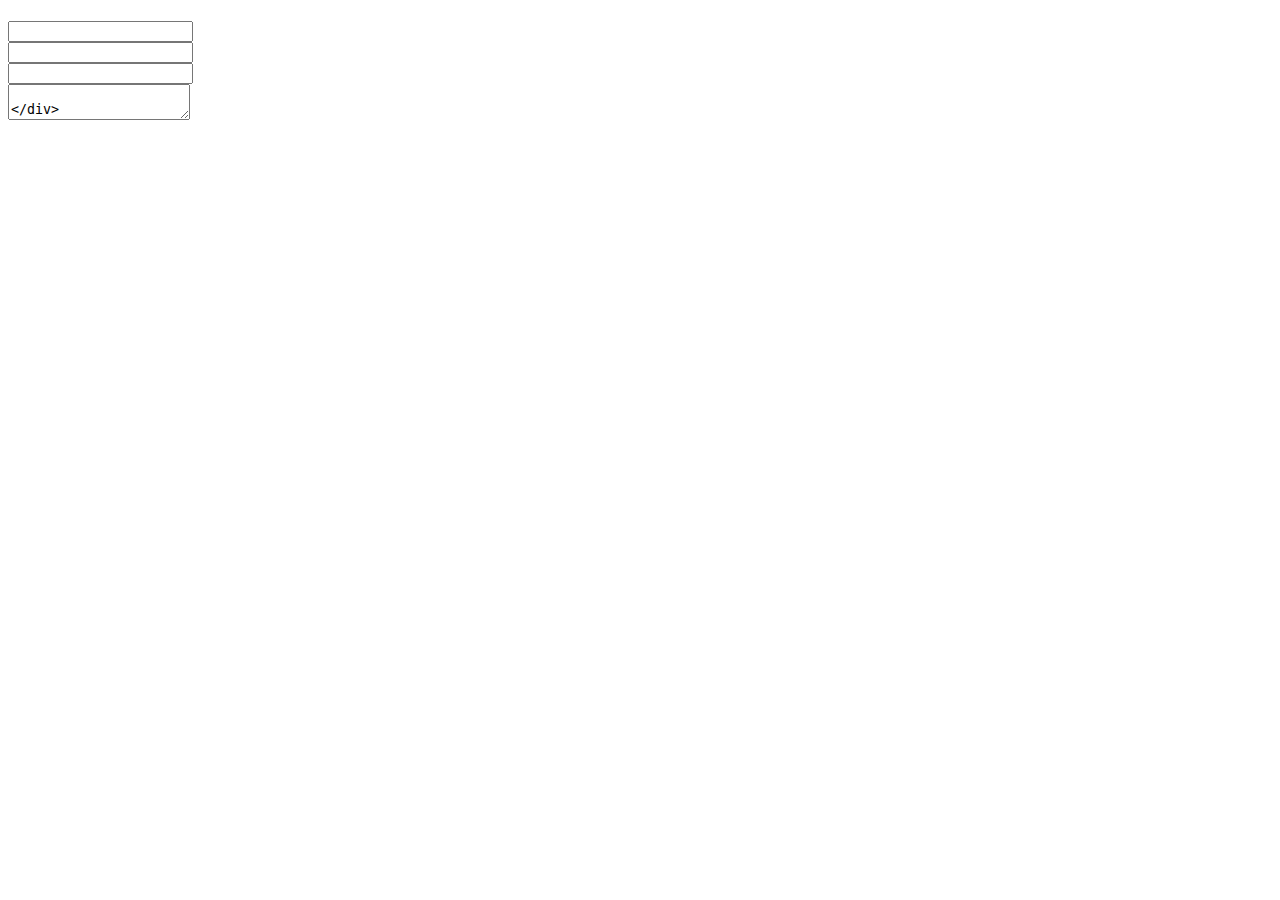
<file: src/main/resources/templates/contact/contact.html>
<!DOCTYPE html>
<html lang="en" xmlns:th="http://www.thymeleaf.org">

<head th:replace="common/header :: common-header"/>

<body>

<div th:replace="common/navbar :: common-navbar"/>

<div class="container">

    <div class="row">

        <div class="col-md-6 col-md-offset-3">

            <div class="well">

                <div class="text-center">

                    <h1 th:text="#{contact.h1.text}"></h1>
                    <p class="lead" th:text="#{contact.p.lead}"></p>

                    <form id="contactForm"
                          th:action="@{/contact/}"
                          th:object="${feedback}"
                          method="post"
                          class="text-left">

                        <div class="form-group">
                            <label for="email" th:text="#{form.email}"></label>
                            <input type="email" id="email" th:field="*{email}" class="form-control"/>
                        </div>

                        <div class="form-group">
                            <label for="firstName" th:text="#{form.firstname}"></label>
                            <input type="text" id="firstName" th:field="*{firstName}" class="form-control"/>
                        </div>

                        <div class="form-group">
                            <label for="lastName" th:text="#{form.lastname}"></label>
                            <input type="text" id="lastName" th:field="*{lastName}" class="form-control"/>
                        </div>

                        <div class="form-group">
                            <label for="feedback" th:text="#{contact.feedback.form.text}"></label>
                            <textarea id="feedback" th:field="*{feedback}" class="form-control"/>
                        </div>

                        <div class="form-group">
                            <button type="submit" class="btn btn-primary" th:text="#{form.submit}"></button>
                        </div>

                    </form>
                </div>
            </div>
        </div>
    </div>
</div>

<!-- Bootstrap core JavaScript
================================================== -->
<!-- Placed at the end of the document so the pages load faster -->
<div th:replace="common/header :: before-body-scripts"/>

</body>
</html>
</file>
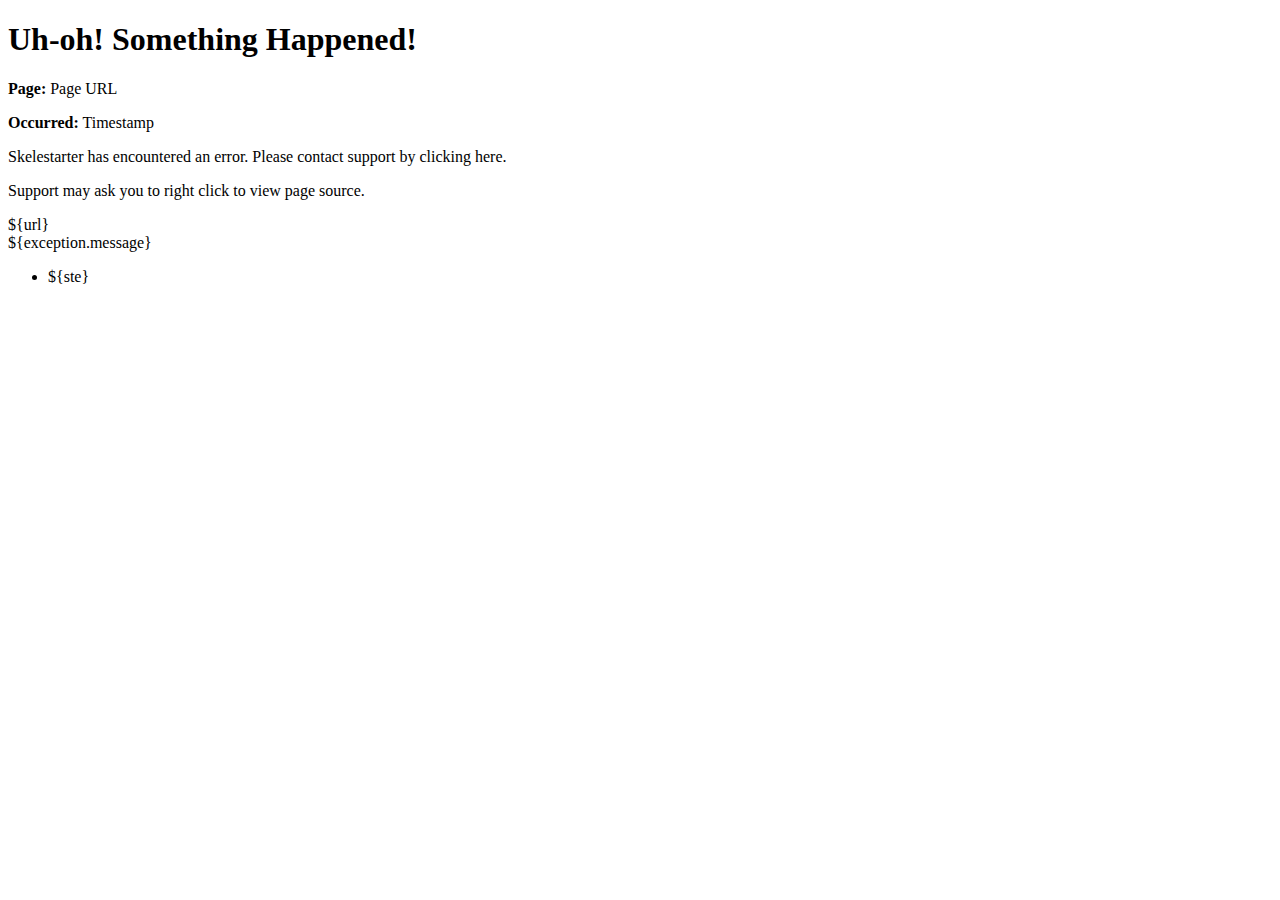
<file: src/main/resources/templates/error/genericError.html>
<!DOCTYPE html>
<html xmlns="http://www.w3.org/1999/xhtml" xmlns:th="http://www.thymeleaf.org">
<head th:replace="common/header :: common-header" />


<body>

<!-- Imports the common navbar -->
<div th:replace="common/navbar :: common-navbar" />


<div class="container">

    <div class="jumbotron text-center">

        <h1>Uh-oh! Something Happened!</h1>

        <!--  As we are using Thymeleaf, you might consider using
              ${#httpServletRequest.requestURL}. But that returns the path
              to this error page.  Hence we explicitly add the url to the
              Model in some of the example code. -->
        <p th:if="${url}">
            <b>Page:</b> <span th:text="${url}">Page URL</span>
        </p>

        <p th:if="${timestamp}" id='created'>
            <b>Occurred:</b> <span th:text="${timestamp}">Timestamp</span>
        </p>

        <p>Skelestarter has encountered an error. Please contact support
            by clicking <a th:href="@{/contact}">here.</a></p>

        <p>Support may ask you to right click to view page source.</p>

        <!--
          // Hidden Exception Details  - this is not a recommendation, but here is
          // how you hide an exception in the page using Thymeleaf
          -->
        <div th:utext="'&lt;!--'" th:remove="tag"></div>
        <div th:utext="'Failed URL: ' +  ${url}" th:remove="tag">${url}</div>
        <div th:utext="'Exception: ' + ${exception.message}" th:remove="tag">${exception.message}</div>
        <ul th:remove="tag">
            <li th:each="ste : ${exception.stackTrace}" th:remove="tag"><span
                    th:utext="${ste}" th:remove="tag">${ste}</span></li>
        </ul>
        <div th:utext="'--&gt;'" th:remove="tag"></div>

    </div>

</div>


<div th:replace="common/header :: before-body-scripts" />

</body>
</html>
</file>
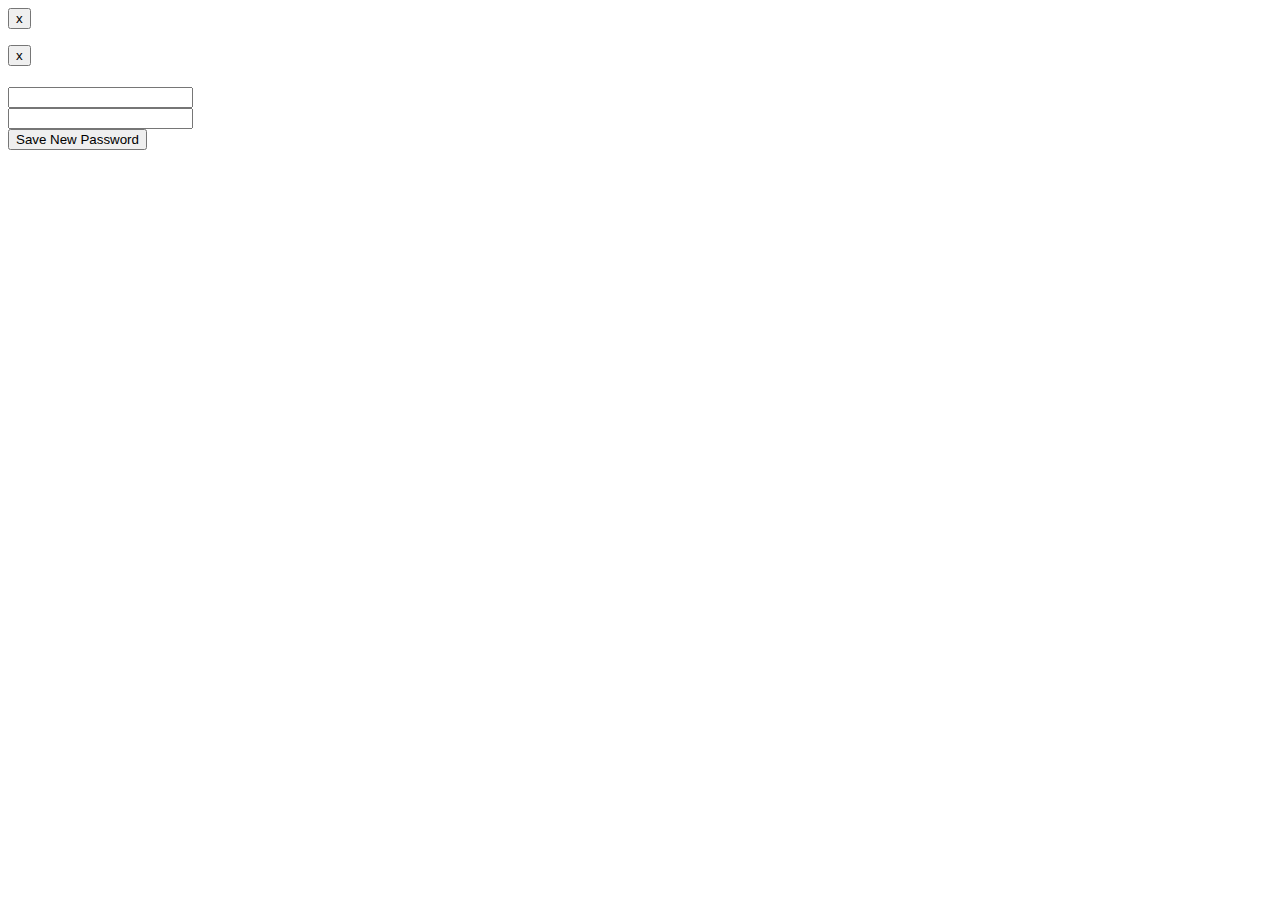
<file: src/main/resources/templates/forgotmypassword/changePassword.html>
<!DOCTYPE html>
<html xmlns="http://www.w3.org/1999/xhtml" xmlns:th="http://www.thymeleaf.org">
<head th:replace="common/header :: common-header" />


<body>

<!-- Imports the common navbar -->
<div th:replace="common/navbar :: common-navbar" />


<!-- Error and Logout section -->
<div class="container">

    <div class="row">
        <div class="col-md-6 col-md-offset-3 text-center">
            <div th:if="${passwordReset}">
                <div th:if="${passwordReset == 'true'}" class="alert alert-success alert-dismissible" role="alert">
                    <button type="button" class="close" data-dismiss="alert" aria-label="Close">
                        <span aria-hidden="true">x</span>
                    </button>
                    <p th:text="#{resetPassword.success.message}" />
                </div>
                <div th:if="${passwordReset == 'false'}" class="alert alert-danger alert-dismissible" role="alert">
                    <button type="button" class="close" data-dismiss="alert" aria-label="Close">
                        <span aria-hidden="true">x</span>
                    </button>
                    <p th:text="${message}" />
                </div>
            </div>
        </div>
    </div>

    <!-- Login Form -->
    <div class="row">
        <div class="col-md-6 col-md-offset-3">
            <h1 class="text-center" th:text="#{forgotmypassword.fill.in.form.below}"></h1>
            <p class="lead text-center" th:text="#{resetPassword.p.lead}"></p>
            <div class="well">
                <!-- Login Form -->
                <form id="savePasswordForm" th:action="@{/changeuserpassword}" method="post" role="form">
                    <input type="hidden" name="principal_id" id="principal_id" th:value="${principalId}" />
                    <div class="form-group">
                        <label for="password" th:text="#{login.password.text}"></label>
                        <input type="password" class="form-control" id="password" name="password"  />
                    </div>
                    <div class="form-group">
                        <label for="confirmPassword" th:text="#{signup.form.confirm.password}"></label>
                        <input type="password" class="form-control" id="confirmPassword"
                               name="confirmPassword"  />
                    </div>
                    <!-- Submit -->
                    <div class="form-group">
                        <button type="submit" class="btn btn-primary">Save New Password</button>
                    </div>
                </form>
            </div>
        </div>
    </div>

</div>


<div th:replace="common/header :: before-body-scripts" />

</body>
</html>
</file>
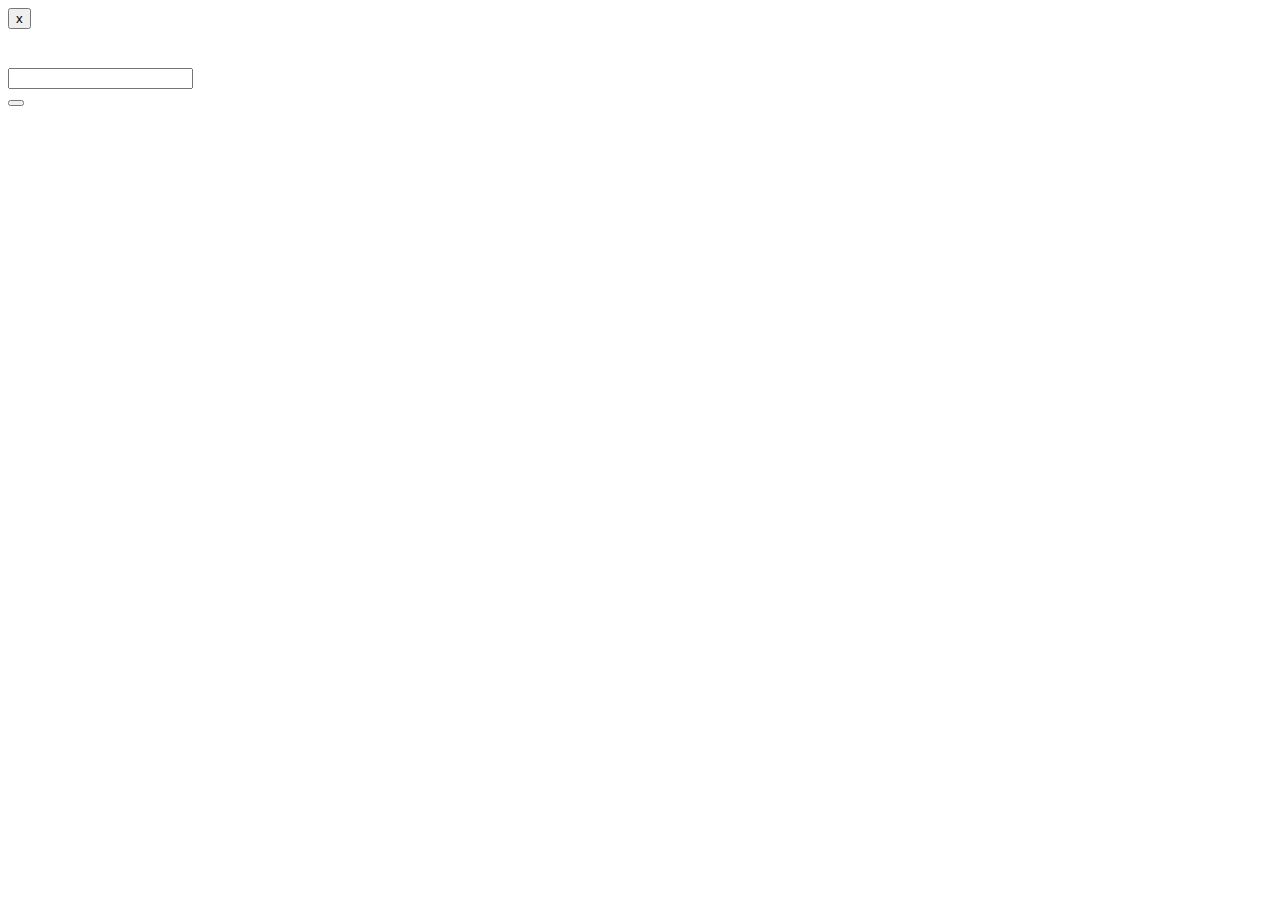
<file: src/main/resources/templates/forgotmypassword/emailForm.html>
<!DOCTYPE html>
<html xmlns="http://www.w3.org/1999/xhtml" xmlns:th="http://www.thymeleaf.org">
<head th:replace="common/header :: common-header" />


<body>

<!-- Imports the common navbar -->
<div th:replace="common/navbar :: common-navbar" />



<!-- Error and Logout section -->
<div class="container">
    <div class="row">
        <div class="col-md-6 col-md-offset-3 text-center">
            <div th:if="${mailSent != null}" class="alert alert-success alert-dismissible" role="alert">
                <button type="button" class="close" data-dismiss="alert" aria-label="Close">
                    <span aria-hidden="true">x</span>
                </button>
                <p th:text="#{forgotmypassword.message.sent.success}"></p>
            </div>
        </div>
    </div>

    <!-- Login Form -->
    <div class="row">
        <div class="col-md-6 col-md-offset-3">
            <h1 class="text-center" th:text="#{forgotmypassword.fill.in.form.below}"></h1>
            <br/>
            <div class="well">
                <!-- Login Form -->
                <form id="forgotPasswordForm" th:action="@{/forgotmypassword}" method="post" role="form">
                    <!-- Email -->
                    <div class="form-group">
                        <label for="email" th:text="#{form.email}"></label>
                        <input type="email" class="form-control" id="email" name="email"  />
                    </div>
                    <!-- Submit -->
                    <div class="form-group">
                        <button type="submit" class="btn btn-primary" th:text="#{forgotmypassword.submit.text}"></button>
                    </div>
                </form>
            </div>
        </div>
    </div>

</div>

<div th:replace="common/header :: before-body-scripts" />

</body>
</html>
</file>
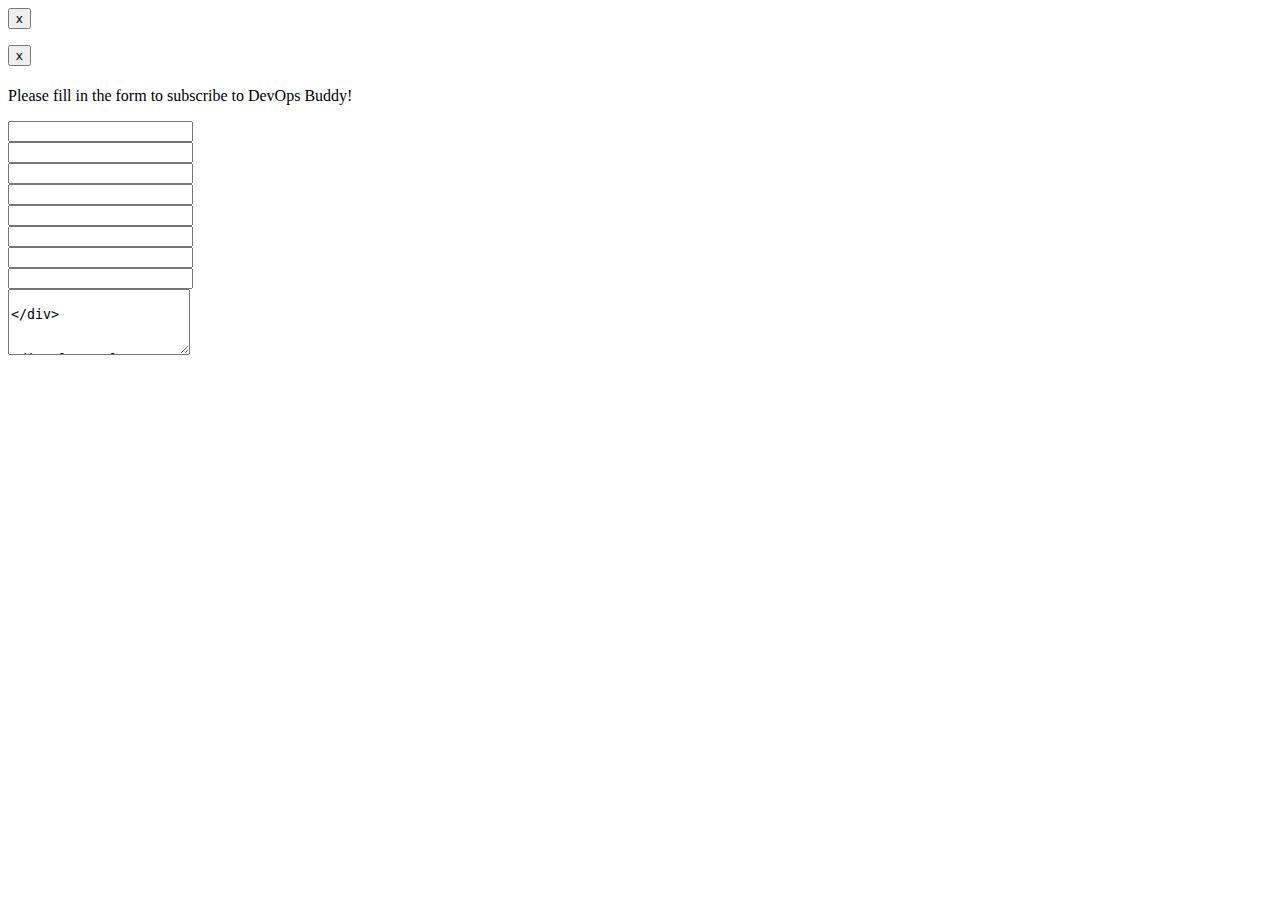
<file: src/main/resources/templates/registration/signup.html>
<!DOCTYPE html>
<html xmlns="http://www.w3.org/1999/xhtml" xmlns:th="http://www.thymeleaf.org">
<head th:replace="common/header :: common-header" />


<body>

<div th:replace="common/navbar :: common-navbar" />

<div class="container">

    <div class="row">

        <div class="col-md-6 col-md-offset-3">


            <div th:if="${signedUp != null}">
                <div th:if="${signedUp == 'true'}" class="alert alert-success alert-dismissible" role="alert">
                    <button type="button" class="close" data-dismiss="alert" aria-label="Close">
                        <span aria-hidden="true">x</span>
                    </button>
                    <p th:text="#{signup.profile.created.success}" class="text-center"/>
                </div>
                <div th:if="${signedUp == 'false'}" class="alert alert-danger alert-dismissible" role="alert">
                    <button type="button" class="close" data-dismiss="alert" aria-label="Close">
                        <span aria-hidden="true">x</span>
                    </button>
                    <p th:text="${message}" class="text-center"/>
                </div>
            </div>

            <div class="well">

                <h1 th:if="${#httpServletRequest.getParameter('planId') == '1'}" th:text="#{signup.h1.basic.profile}"></h1>
                <h1 th:if="${#httpServletRequest.getParameter('planId') == '2'}" th:text="#{signup.h1.pro.profile}"></h1>
                <p class="lead">Please fill in the form to subscribe to DevOps Buddy!</p>

                <form id="signupForm" th:action="@{/signup}"
                      th:object="${__${T(com.kapparhopi.skelestarter.web.controllers.SignupController).PAYLOAD_MODEL_KEY_NAME}__}"
                      method="post" class="text-left" enctype="multipart/form-data">

                    <!-- Hidden field for the POST request -->
                    <div th:if="${param.containsKey('planId')}">
                        <input type="hidden" name="planId" th:value="${#httpServletRequest.getParameter('planId')}" />
                    </div>

                    <div class="form-group">
                        <div th:if="${duplicatedUsername}">
                            <label for="username"
                                   th:text="#{signup.form.error.username.already.exists}"></label>
                            <input type="text" id="username" th:field="*{username}"
                                   class="form-control fieldError" />
                        </div>
                        <div th:if="${duplicatedUsername == null}">
                            <label for="username" th:text="#{signup.form.username}"></label>
                            <input type="text" id="username" th:field="*{username}"
                                   class="form-control" />
                        </div>
                    </div>

                    <div class="form-group">
                        <div th:if="${duplicatedEmail}">
                            <label for="email" th:text="#{signup.form.error.email.already.exists}" ></label>
                            <input type="email" id="email" th:field="*{email}" class="form-control fieldError"/>
                        </div>
                        <div th:if="${duplicatedEmail == null}">
                            <label for="email" th:text="#{form.email}"></label>
                            <input type="email" id="email" th:field="*{email}" class="form-control"/>
                        </div>
                    </div>

                    <div class="form-group">
                        <label for="password" th:text="#{signup.form.password}"></label>
                        <input type="password" id="password" th:field="*{password}" class="form-control"/>
                    </div>

                    <div class="form-group">
                        <label for="confirmPassword" th:text="#{signup.form.confirm.password}"></label>
                        <input type="password" id="confirmPassword" th:field="*{confirmPassword}" class="form-control"/>
                    </div>

                    <div class="form-group">
                        <label for="firstName" th:text="#{form.firstname}"></label>
                        <input type="text" id="firstName" th:field="*{firstName}" class="form-control"/>
                    </div>

                    <div class="form-group">
                        <label for="lastName" th:text="#{form.lastname}"></label>
                        <input type="text" id="lastName" th:field="*{lastName}" class="form-control"/>
                    </div>

                    <div class="form-group">
                        <label for="description" th:text="#{signup.form.description}"></label>
                        <textarea type="text" id="description" th:field="*{description}" class="form-control"
                                  rows="4"/>
                    </div>

                    <div class="form-group">
                        <label for="file" th:text="#{signup.form.profile.image.url}"></label>
                        <input type="file" id="file" name="file" class="form-control" />
                    </div>

                    <div class="form-group">
                        <label for="country" th:text="#{signup.form.country}"></label>
                        <select class="form-control" id="country" name="country" th:field="*{country}">
                            <option value="BG">Bulgaria</option>
                            <option value="BR">Brazil</option>
                            <option value="CN">China</option>
                            <option value="CZ">Czech Republic</option>
                            <option value="DK">Denmark</option>
                            <option value="FR">France</option>
                            <option value="DE">Germany</option>
                            <option value="IN">India</option>
                            <option value="MA">Morocco</option>
                            <option value="NL">Netherlands</option>
                            <option value="PK">Pakistan</option>
                            <option value="RO">Romania</option>
                            <option value="RU">Russia</option>
                            <option value="SK">Slovakia</option>
                            <option value="ES">Spain</option>
                            <option value="TH">Thailand</option>
                            <option value="AE">United Arab Emirates</option>
                            <option value="GB">United Kingdom</option>
                            <option value="US">United States</option>
                            <option value="VE">Venezuela</option>
                        </select>
                    </div>

                    <div class="form-group">
                        <label for="phoneNumber" th:text="#{signup.form.phoneNumber}"></label>
                        <input type="text" id="phoneNumber" th:field="*{phoneNumber}" class="form-control"
                               name="phoneNumber" />
                    </div>

                    <!-- Additional HTML form fields for Pro Account subscription -->
                    <div th:if="${#httpServletRequest.getParameter('planId') == #strings.toString(T(com.kapparhopi.skelestarter.enums.PlansEnum).PRO.getId())}">
                        <div class="form-group">
                            <label for="cardNumber" th:text="#{signup.form.credit.card.number}"></label>
                            <input type="text" id="cardNumber" th:field="*{cardNumber}" class="form-control"/>
                        </div>
                        <div class="form-group">
                            <label for="cardCode" id="cardCode" th:text="#{signup.form.cvv.number}"></label>
                            <input type="text" th:field="*{cardCode}" class="form-control"/>
                        </div>
                        <div class="form-group">
                            <label for="cardMonth" th:text="#{signup.form.card.expiration}"></label>
                            <select id="cardMonth" name="cardMonth">
                                <option value="1">1 - January</option>
                                <option value="2">2 - February</option>
                                <option value="3">3 - March</option>
                                <option value="4">4 - April</option>
                                <option value="5">5 - May</option>
                                <option value="6">6 - June</option>
                                <option value="7">7 - July</option>
                                <option value="8">8 - August</option>
                                <option value="9">9 - September</option>
                                <option value="10">10 - October</option>
                                <option value="11">11 - November</option>
                                <option value="12">12 - December</option>
                            </select>
                            <select id="cardYear" name="cardYear">
                                <option value="2016">2016</option>
                                <option value="2017">2017</option>
                                <option value="2018">2018</option>
                                <option value="2019">2019</option>
                                <option value="2020">2020</option>
                                <option value="2021">2021</option>
                                <option value="2022">2022</option>
                                <option value="2023">2023</option>
                                <option value="2024">2024</option>
                                <option value="2025">2025</option>
                                <option value="2026">2026</option>
                                <option value="2027">2027</option>
                                <option value="2028">2028</option>
                                <option value="2029">2029</option>
                                <option value="2030">2030</option>
                            </select>
                        </div>
                    </div>

                    <button type="submit" class="btn btn-primary" th:text="#{form.submit}"></button>

                </form>


            </div>

        </div>

    </div>

</div><!-- /.container -->

<!-- Bootstrap core JavaScript
================================================== -->
<!-- Placed at the end of the document so the pages load faster -->
<div th:replace="common/header :: before-body-scripts" />

</body>
</html>
</file>
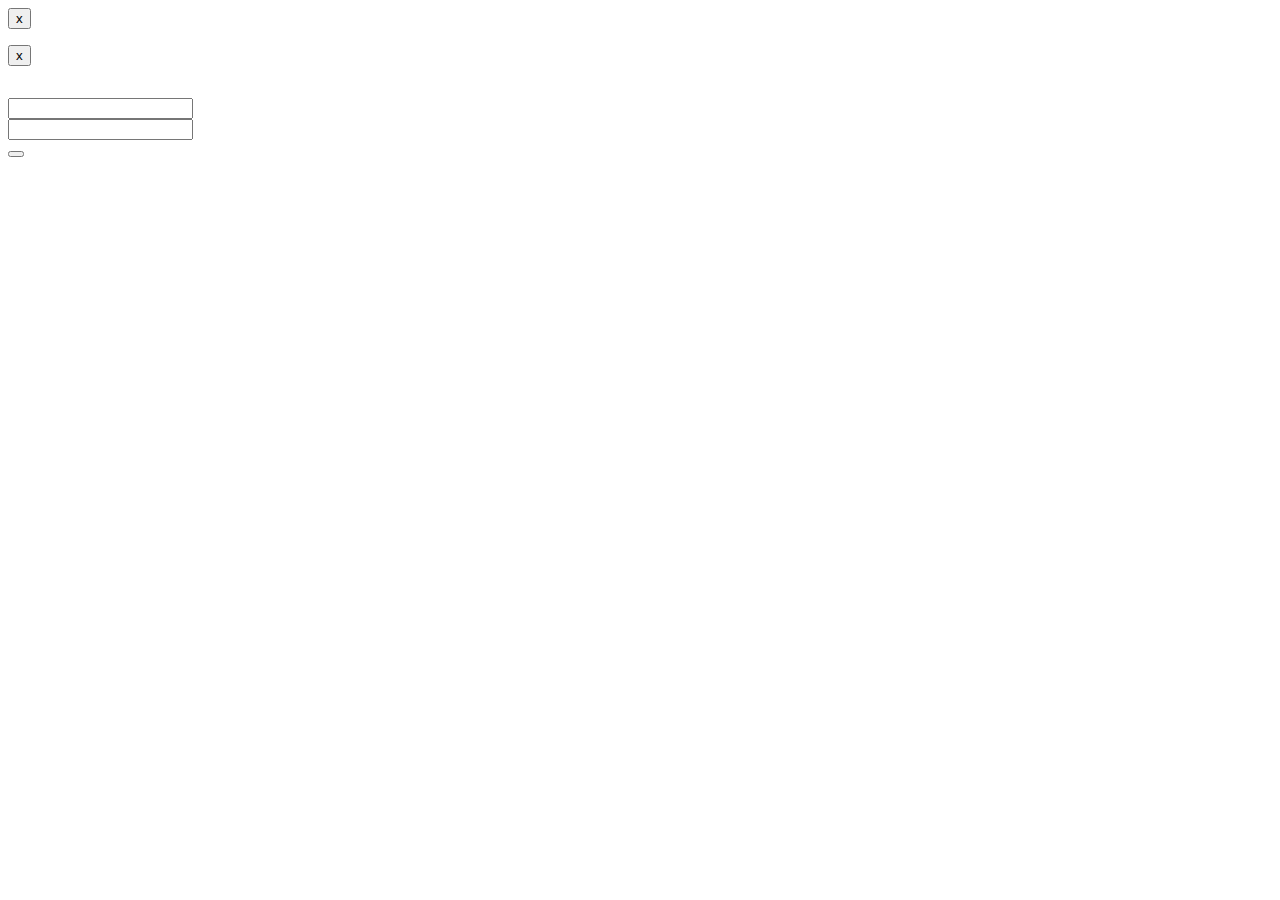
<file: src/main/resources/templates/user/login.html>
<!DOCTYPE html>
<html lang="en" xmlns:th="http://www.thymeleaf.org">

<head th:replace="common/header :: common-header" />

<body>

<div th:replace="common/navbar :: common-navbar" />

<div class="container">

    <div class="row">
        <div class="col-md-6 col-md-offset-3 text-center">

            <div th:if="${param.error}" class="alert alert-danger alert-dismissible" role="alert">
                <button type="button" class="close" data-dismiss="alert" aria-label="Close">
                    <span aria-hidden="true">x</span>
                </button>
                <p th:text="#{login.error.message}" />
            </div>
            <div th:if="${param.logout}" class="alert alert-success alert-dismissible" role="alert">
                <button type="button" class="close" data-dismiss="alert" aria-label="Close">
                    <span aria-hidden="true">x</span>
                </button>
                <p th:text="#{login.logout.success}" />
            </div>
        </div>
    </div>

    <div class="row">

        <div class="col-md-6 col-md-offset-3">

            <div class="well">

                <div class="text-center">

                    <h1 th:text="#{login.h1.text}" />
                    <p class="lead" th:text="#{login.p.lead}" />

                </div>

                <div class="text-left">

                    <form id="loginForm"
                          th:action="@{/login}"
                          method="post">

                        <div class="form-group">
                            <label for="username" th:text="#{login.username.text}" />
                            <input type="text" id="username" name="username" class="form-control" />
                        </div>

                        <div class="form-group">
                            <label for="password" th:text="#{login.password.text}" />
                            <input type="password" id="password" name="password" class="form-control" />
                        </div>

                        <div class="form-group">
                            <button type="submit" th:text="#{navbar.login.text}" class="btn btn-primary" />
                        </div>

                    </form>
                    <a th:href="@{/forgotmypassword}" th:text="#{login.forgot.password.text}" />
                </div>

            </div>

        </div>

    </div>

</div>

<!-- Bootstrap core JavaScript
================================================== -->
<!-- Placed at the end of the document so the pages load faster -->
<div th:replace="common/header :: before-body-scripts" />

</body>
</html>
</file>
